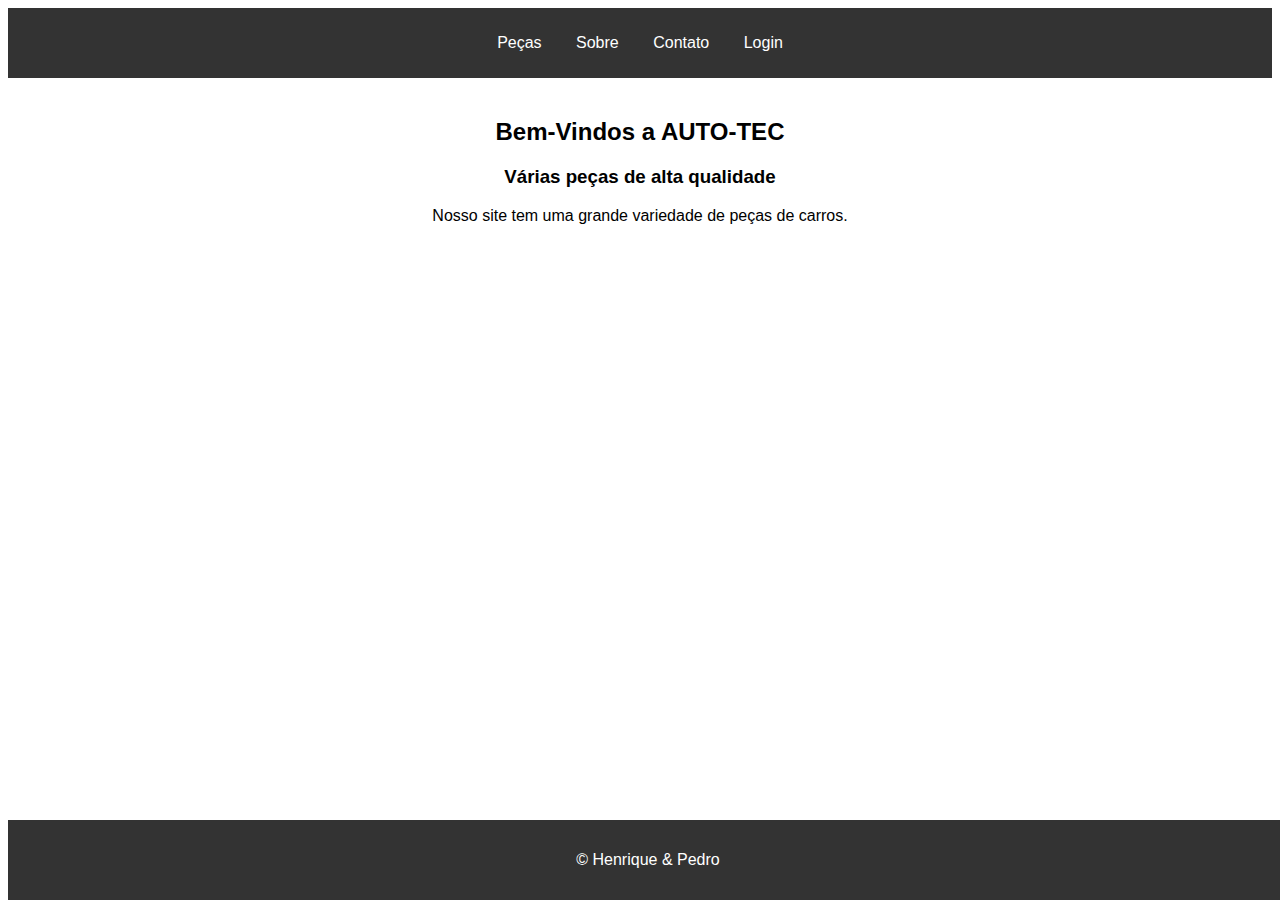
<file: AUTOTEC/auto-peças.html>
<!DOCTYPE html>
<html lang="en">
<head>

    <meta charset="UTF-8">
    <meta name="AutoTec" content="width=device-width, initial-scale=1.0">
    <title>Flurry Joy</title>
    <link rel="shortcut icon" href="assets/Fotos/download.png" type="image/x-icon">
    <link rel="stylesheet" href="style.css">
</head>
<body>

    <nav>
        <ul>
            <li><a href="auto-peças.html">Peças</a></li>
            <li><a href="Sobre.html">Sobre</a></li>
            <li><a href="contato.html">Contato</a></li>
            <li><a href="login.html">Login</a></li>
        </ul>
    </nav>

    <section>
        <article>
            <h2>Bem-Vindos a AUTO-TEC</h2>
            <h3>Várias peças de alta qualidade</h3>
            <p>Nosso site tem uma grande variedade de peças de carros.</p>
        </article>
    </section>


    <footer>
        <p>&copy; Henrique & Pedro</p>
    </footer>

</body>
</html>
</file>
<file: AUTOTEC/style.css>
body {
    background: #FFFFFF;
    font-family: Arial, sans-serif;
}

/* Estilos para o container principal */
.container {
    width: 100%;
    max-width: 400px;
    margin: 0 auto;
    padding: 20px;
}

/* Estilo para o formulário */
form {
    background-color: #f7f7f7;
    padding: 20px;
    border-radius: 8px;
    box-shadow: 0 2px 10px rgba(0, 0, 0, 0.1);
    margin-top: 20px;
}

form h1 {
    text-align: center;
    color: #333;
    margin-bottom: 20px;
}

.input-email, .input-senha {
    position: relative;
    margin-bottom: 20px;
}

.input-email input, .input-senha input {
    width: 100%;
    padding: 10px;
    border: 1px solid #ddd;
    border-radius: 4px;
}

.input-email img, .input-senha img {
    position: absolute;
    top: 50%;
    transform: translateY(-50%);
    right: 10px;
}

.input-senha a {
    display: block;
    text-align: right;
    color: #007bff;
    text-decoration: none;
    margin-top: 5px;
}

.botao {
    width: 100%;
    padding: 10px;
    background-color: #007bff;
    color: white;
    border: none;
    border-radius: 4px;
    cursor: pointer;
}

.botao:hover {
    background-color: #0056b3;
}

.register {
    text-align: center;
    margin-top: 20px;
}

.register a {
    color: #007bff;
    text-decoration: none;
}

/* Estilo da navegação */
nav {
    background-color: #333;
    padding: 10px 0;
    text-align: center;
}

nav ul {
    list-style-type: none;
    padding: 0;
}

nav ul li {
    display: inline;
    margin: 0 15px;
}

nav ul li a {
    color: white;
    text-decoration: none;
}

/* Estilos da seção principal */
section {
    padding: 20px;
    text-align: center;
}

.container_peças {
    display: flex;
    justify-content: center;
    gap: 15px;
    flex-wrap: wrap;
}

.container_peças img {
    width: 30%;
    border-radius: 8px;
    transition: transform 0.3s ease;
}

.container_peças img:hover {
    transform: scale(1.05);
}

/* Rodapé */
footer {
    background-color: #333;
    color: white;
    text-align: center;
    padding: 15px 0;
    position: fixed;
    bottom: 0;
    width: 100%;
    z-index: 1000;
}
</file>
